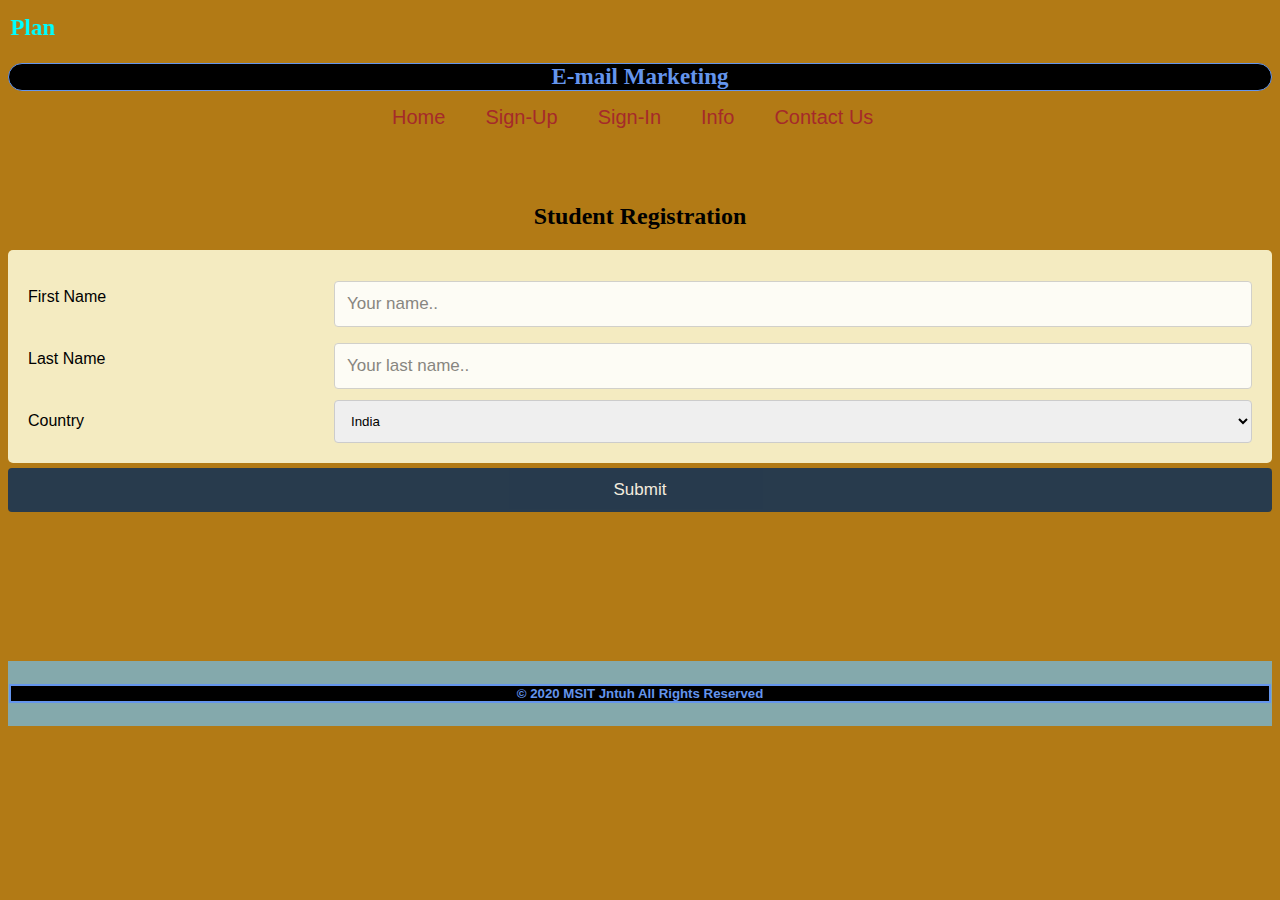
<file: form_f.html>
<!DOCTYPE html>
<html>

  <head>
 <head>
  <link rel="stylesheet" href="stylez.css">
  </head>
     <BODY BGCOLOR=”#4682B4">

    <title>Business Plan</title>

  </head>
<h1 TD ALIGN="CENTER";><marquee direction="Right" style="color:aqua;">Business Plan</h1></marquee>
  <h1 TD ALIGN="CENTER" style="border: 1px solid;
    background: black;
    color: cornflowerblue;
    border-radius: 17px;"><strong>E-mail Marketing</strong></h1>
<div style="margin-left:24em" color:"black" >  
  <span><a href="index.html">Home</a></span>&nbsp;&nbsp;&nbsp;&nbsp;&nbsp;&nbsp;&nbsp;&nbsp;
  <span><a href="form_f.html">Sign-Up</a></span>&nbsp;&nbsp;&nbsp;&nbsp;&nbsp;&nbsp;&nbsp;&nbsp;
  <span><a href="login_f.html">Sign-In</a></span>&nbsp;&nbsp;&nbsp;&nbsp;&nbsp;&nbsp;&nbsp;&nbsp;
  <span><a href="info.html">Info</a></span>&nbsp;&nbsp;&nbsp;&nbsp;&nbsp;&nbsp;&nbsp;&nbsp;
  <span><a href="contact.html">Contact Us</a></span>
  <br></br><br></br>
</div>
<meta name="viewport" content="width=device-width, initial-scale=1">
<link rel="stylesheet" href="https://cdnjs.cloudflare.com/ajax/libs/font-awesome/4.7.0/css/font-awesome.min.css">
<style>
</style>
</head>
<body>

<h2 style="font-family:cursive" align ="middle">Student Registration</h2>

<div class="container">
  <div class="row">
    <div class="col-25">
      <label for="fname">First Name</label>
    </div>
    <div class="col-75">
      <input type="text" id="fname" name="firstname" placeholder="Your name..">
    </div>
  </div>
  <div class="row">
    <div class="col-25">
      <label for="lname">Last Name</label>
    </div>
    <div class="col-75">
      <input type="text" id="lname" name="lastname" placeholder="Your last name..">
    </div>
  </div>
  <div class="row">
    <div class="col-25">
      <label for="country">Country</label>
    </div>
    <div class="col-75">
      <select id="country" name="country">
	  <option value="india">India</option>
        <option value="germany">Germany</option>
        <option value="canada">Canada</option>
        <option value="usa">USA</option>
      </select>
    </div>
  </div>
  <div class="row">
    </div>
  </div>
  <div class="row">
    <input type="submit" value="Submit">
  </div>
  </form>
</div>
<br></br><br></br><br></br><br></br>
<div class="footer">
    <h5 TD ALIGN="CENTER" style="border: 2px solid;
    background: black;
    color: cornflowerblue;
    border-radius: px;">
  © 2020 MSIT Jntuh All Rights Reserved</h5>
</div>
</body>
</html>
</file>
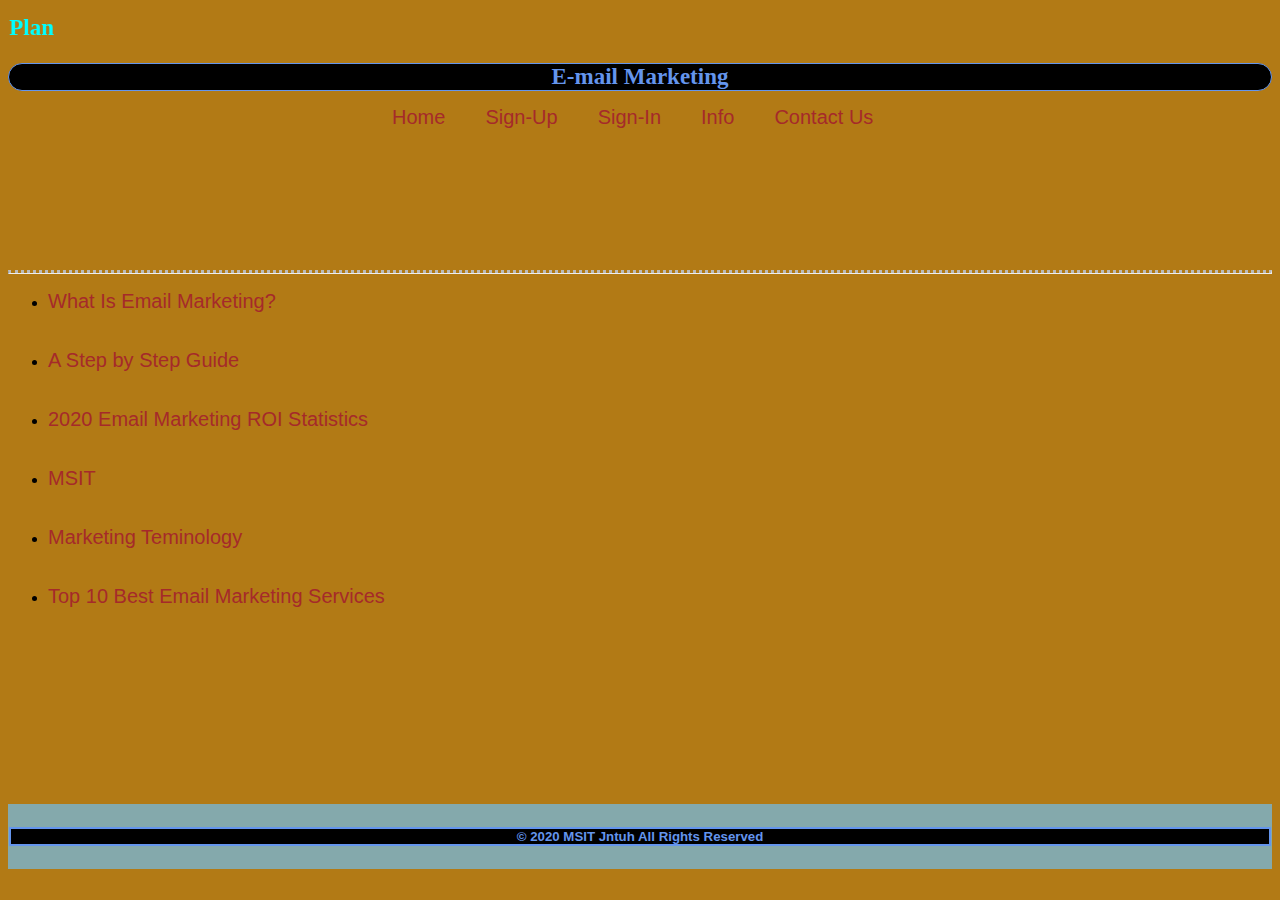
<file: info.html>
<!DOCTYPE html>
<html>

  <head>
 <link rel="stylesheet" href="stylez.css">
  </head>
     <BODY BGCOLOR=”#4682B4">

    <title>Business Plan</title>


<h1 TD ALIGN="CENTER";><marquee direction="Right" style="color:aqua;">Business Plan</h1></marquee>
  <h1 TD ALIGN="CENTER" style="border: 1px solid;
    background: black;
    color: cornflowerblue;
    border-radius: 17px;"><strong>E-mail Marketing</strong></h1>
<div style="margin-left:24em" color:"black" >  
  <span><a href="index.html">Home</a></span>&nbsp;&nbsp;&nbsp;&nbsp;&nbsp;&nbsp;&nbsp;&nbsp;
  <span><a href="form_f.html">Sign-Up</a></span>&nbsp;&nbsp;&nbsp;&nbsp;&nbsp;&nbsp;&nbsp;&nbsp;
  <span><a href="login_f.html">Sign-In</a></span>&nbsp;&nbsp;&nbsp;&nbsp;&nbsp;&nbsp;&nbsp;&nbsp;
  <span><a href="info.html">Info</a></span>&nbsp;&nbsp;&nbsp;&nbsp;&nbsp;&nbsp;&nbsp;&nbsp;
  <span><a href="contact.html">Contact Us</a></span>
  <br></br><br></br><br>
</div>
 <marquee direction="left" style="color:302579;"> <h1 TD ALIGN="CENTER">Important Links</h1></marquee>
  <hr class="dashed"></hr>
     <ul class="rss">
	 
  <li><a href="https://www.thebalancesmb.com/email-marketing-2948346/">What Is Email Marketing?</a></li>
  </br></br>
  <li><a href="https://optinmonster.com/beginners-guide-to-email-marketing/">A Step by Step Guide</a></li>
  </br></br>
  <li><a href="https://www.barilliance.com/email-marketing-statistics/">2020 Email Marketing ROI Statistics</a></li>
    </br></br>
  <li><a href="https://www.msitprogram.net/">MSIT</a></li>
    </br></br>
  <li><a href="https://www.digitalmarketer.com/blog/email-marketing-terms/">Marketing Teminology</a></li>
    </br></br>
  <li><a href="https://www.quicksprout.com/best-email-marketing-services/">Top 10 Best Email Marketing Services</a></li>
</ul>
<br></br><br></br><br></br><br></br><br></br>
 <div class="footer">
    <h5 TD ALIGN="CENTER" style="border: 2px solid;
    background: black;
    color: cornflowerblue;
    border-radius: px;">
  © 2020 MSIT Jntuh All Rights Reserved</h5>
</div>
<body>
</html>
</file>
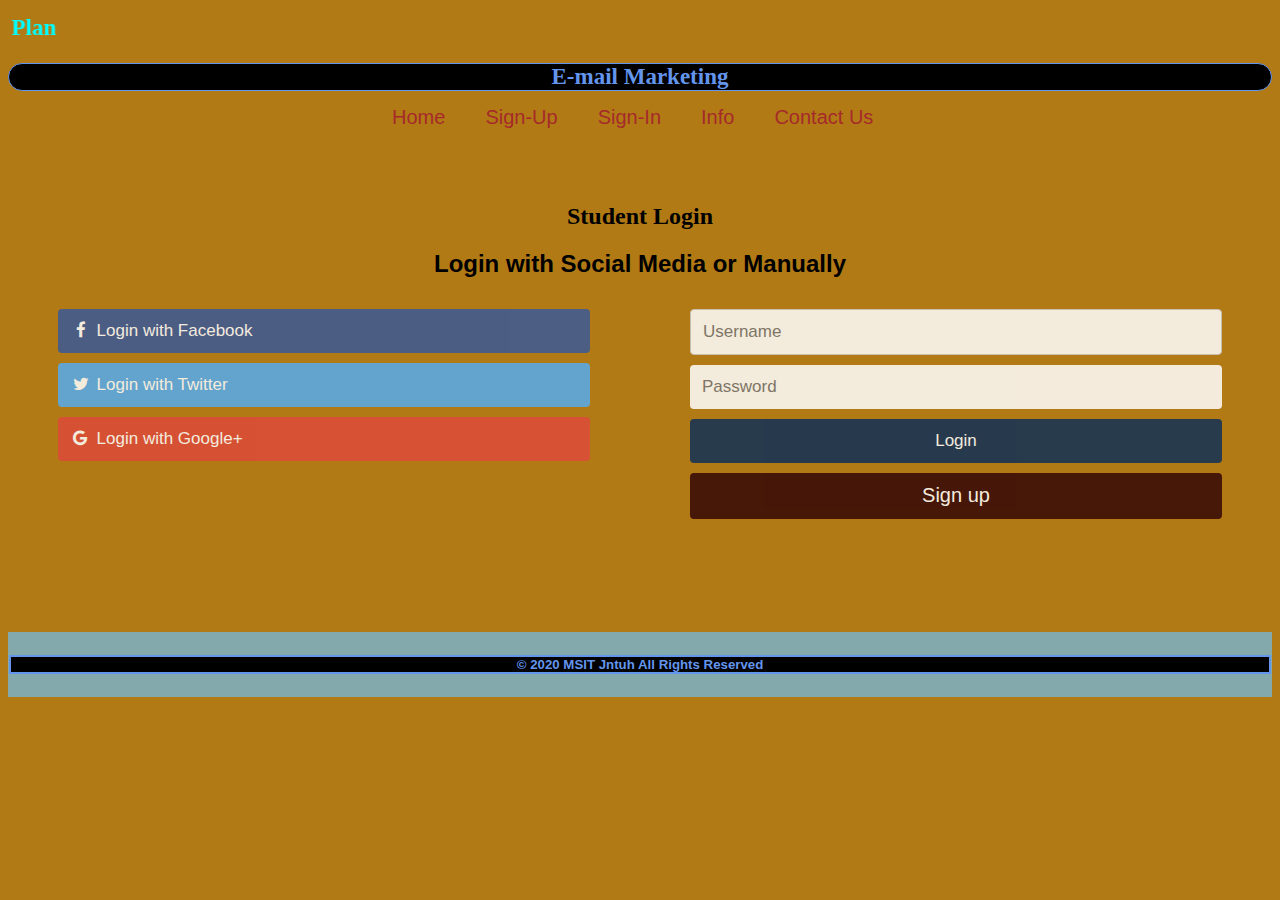
<file: login_f.html>
<!DOCTYPE html>
<html>

 <head>
  <link rel="stylesheet" href="stylez.css">
  </head>
     <BODY BGCOLOR=”#4682B4">

    <title>Business Plan</title>

<h1 TD ALIGN="CENTER";><marquee direction="Right" style="color:aqua;">Business Plan</h1></marquee>
  <h1 TD ALIGN="CENTER" style="border: 1px solid;
    background: black;
    color: cornflowerblue;
    border-radius: 17px;"><strong>E-mail Marketing</strong></h1>
<div style="margin-left:24em" color:"black" >  
  <span><a href="index.html">Home</a></span>&nbsp;&nbsp;&nbsp;&nbsp;&nbsp;&nbsp;&nbsp;&nbsp;
  <span><a href="form_f.html">Sign-Up</a></span>&nbsp;&nbsp;&nbsp;&nbsp;&nbsp;&nbsp;&nbsp;&nbsp;
  <span><a href="login_f.html">Sign-In</a></span>&nbsp;&nbsp;&nbsp;&nbsp;&nbsp;&nbsp;&nbsp;&nbsp;
  <span><a href="info.html">Info</a></span>&nbsp;&nbsp;&nbsp;&nbsp;&nbsp;&nbsp;&nbsp;&nbsp;
  <span><a href="contact.html">Contact Us</a></span>
  <br></br><br></br>
</div>
<meta name="viewport" content="width=device-width, initial-scale=1">
<link rel="stylesheet" href="https://cdnjs.cloudflare.com/ajax/libs/font-awesome/4.7.0/css/font-awesome.min.css">
<style>
</style>
</head>
<body>

<h2 style="font-family:cursive" align ="middle" >Student Login</h2>


<div class="container2">
    <div class="row">
      <h2 style="text-align:center">Login with Social Media or Manually</h2>

      <div class="col">
        <a href="https://www.facebook.com/" class="fb btn">
          <i class="fa fa-facebook fa-fw"></i> Login with Facebook
         </a>
        <a href="https://twitter.com/login" class="twitter btn">
          <i class="fa fa-twitter fa-fw"></i> Login with Twitter
        </a>
        <a href="https://accounts.google.com/signin/v2/identifier?continue=https%3A%2F%2Fmail.google.com%2Fmail%2F&service=mail&sacu=1&rip=1&flowName=GlifWebSignIn&flowEntry=ServiceLogin" class="google btn"><i class="fa fa-google fa-fw">
          </i> Login with Google+
        </a>
      </div>

      <div class="col">
        <div class="hide-md-lg" >
          <p>Or sign in manually:</p>
        </div>

        <input type="text" name="username" placeholder="Username" required>
        <input type="password" name="password" placeholder="Password" required>
        <input type="submit" value="Login">
        <button style="background:#340606" class="btn btn-danger"><a style="color:white" href="form_f.html">Sign up</a></button>                                  
      </div>
      
    </div>
  </form>
</div>
<br></br><br></br><br></br>
 <div class="footer">
    <h5 TD ALIGN="CENTER" style="border: 2px solid;
    background: black;
    color: cornflowerblue;
    border-radius: px;">
  © 2020 MSIT Jntuh All Rights Reserved</h5>
</div>
</body>
</html>
</file>
<file: stylez.css>
<!DOCTYPE html>
<html>
<head>
<style>
    li{
      list-style-type:none;
          margin: -10px;

    }
    .para1{
          border: 3px dashed green;
    background: black;
    color: goldenrod;
    padding: 1em;
    }
    body{
      background-color:#b27a15;
    }
	.footer {
  background-color: #84a9ac;
  padding: 1px;
  text-align: center;
}
  p {
  font-size: 17px;
}
h1 {
font-size: 23px;
font-family: cursive;
}
hr.dashed {
  border-top: 3px dotted  #bbb;
}
    a{
      text-decoration:none;
      color:brown;
	  font-size: 20px;
    }
    a:hover{
      background: black;
    cursor: pointer;
    }
	
	body {
  font-family: Arial, Helvetica, sans-serif;
}

* {
  box-sizing: border-box;
}

.container {
  position: relative;
  border-radius: 5px;
  background-color: #f6eec9;
  padding: 20px 0 30px 0;
} 

input,
.btn {
  width: 100%;
  padding: 12px;
  border: none;
  border-radius: 4px;
  margin: 5px 0;
  opacity: 0.85;
  display: inline-block;
  font-size: 17px;
  line-height: 20px;
  text-decoration: none;
}

input:hover,
.btn:hover {
  opacity: 1;
}

.fb {
  background-color: #3B5998;
  color: white;
}

.twitter {
  background-color: #55ACEE;
  color: white;
}

.google {
  background-color: #dd4b39;
  color: white;
}


input[type=submit] {
  background-color: #4CAF50;
  color: white;
  cursor: pointer;
}

input[type=submit]:hover {
  background-color: #cf7500;
}


.col {
  float: left;
  width: 50%;
  margin: auto;
  padding: 0 50px;
  margin-top: 6px;
}


.row:after {
  content: "";
  display: table;
  clear: both;
}

.vl-innertext {
  position: absolute;
  top: 50%;
  transform: translate(-50%, -50%);
  background-color: #cf7500;
  border: 1px solid #ccc;
  border-radius: 50%;
  padding: 8px 10px;
}

.hide-md-lg {
  display: none;
}

.bottom-container {
  text-align: center;
  background-color: #30475e;
  border-radius: 0px 0px 4px 4px;
}

@media screen and (max-width: 650px) {
  .col {
    width: 100%;
    margin-top: 0;
  }

.vl {
  position: absolute;
  left: 50%;
  transform: translate(-50%);
  border: 2px solid #ddd;
  height: 175px;
}
  .hide-md-lg {
    display: block;
    text-align: center;
  }
}
* {
  box-sizing: border-box;
}

input[type=text], select, textarea {
  width: 100%;
  padding: 12px;
  border: 1px solid #ccc;
  border-radius: 4px;
  resize: vertical;
}

label {
  padding: 12px 12px 12px 0;
  display: inline-block;
}

input[type=submit] {
  background-color: #0f3057;
  color: white;
  padding: 12px 20px;
  border: none;
  border-radius: 4px;
  cursor: pointer;
  float: right;
}

input[type=submit]:hover {
  background-color: #0f3057;
}

.container {
  border-radius: 5px;
  background-color: #f4ebc1;
  padding: 20px;
}

.col-25 {
  float: left;
  width: 25%;
  margin-top: 6px;
}

.col-75 {
  float: left;
  width: 75%;
  margin-top: 6px;
}
.col {
  float: left;
  width: 50%;
  margin: auto;
  padding: 0 50px;
  margin-top: 6px;
}

.footer {
  background-color: #84a9ac;
  padding: 1px;
  text-align: center;
}

@media screen and (max-width: 600px) {
  .col-25, .col-75, input[type=submit] {
    width: 100%;
    margin-top: 0;
  }
}
	
</style>
</head>
</html>
</file>
